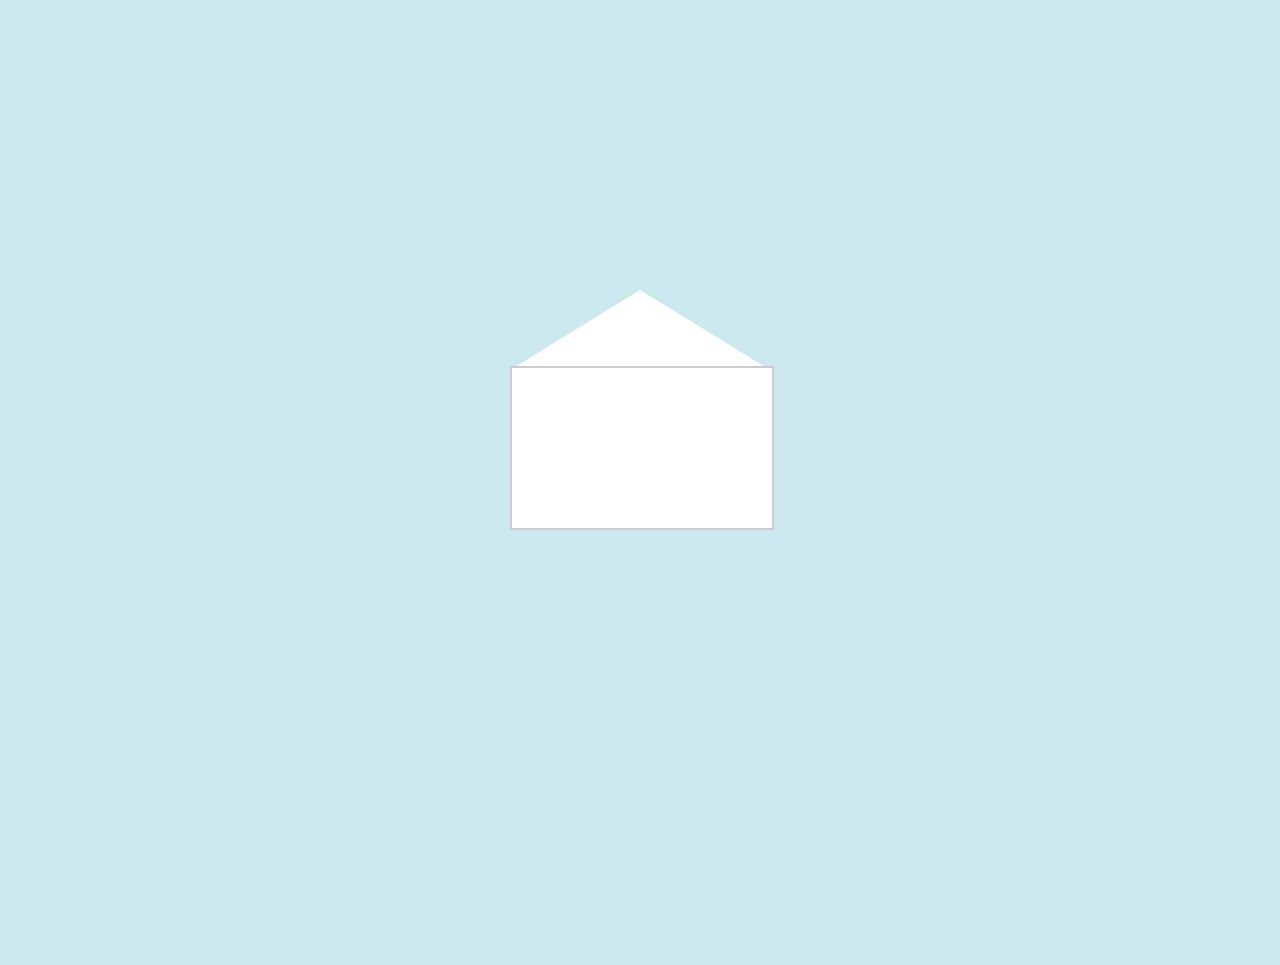
<file: letter.html>
<!DOCTYPE html>
<html lang="en">
<head>
<meta charset="UTF-8">
<title>Valentine Letter</title>

<style>
body {
    margin: 0;
    height: 100vh;
    display: flex;
    justify-content: center;
    align-items: center;
    background-color: #CBE9EF;
    font-family: "Georgia", serif;
}

/* Container */
.container {
    position: relative;
}

/* Envelope */
.envelope {
    width: 260px;
    height: 160px;
    position: relative;
    cursor: pointer;
}

.base {
    width: 100%;
    height: 100%;
    background: white;
    border: 2px solid #ccc;
    position: absolute;
    bottom: 0;
}

.flap {
    width: 0;
    height: 0;
    border-left: 130px solid transparent;
    border-right: 130px solid transparent;
    border-bottom: 80px solid white;
    position: absolute;
    top: -80px;
    left: 0;
    transform-origin: bottom;
    transition: transform 0.6s ease;
}

.envelope.open .flap {
    transform: rotateX(180deg);
}


.paper {
    width: 420px;
    height: 600px;
    background: white;
    border: 2px solid #ccc;
    position: absolute;
    left: 50%;
    top: 20px;
    transform: translate(-50%, 20px) scale(0.85);
    padding: 50px;
    box-sizing: border-box;
    opacity: 0;
    transition: all 0.8s ease;
    overflow-y: auto;
    line-height: 1.6;
    z-index: -1;
}


.paper.show {
    opacity: 1;
    transform: translate(-50%, -320px) scale(1);
    z-index: 1;
}


.paper::-webkit-scrollbar {
    width: 6px;
}

.paper::-webkit-scrollbar-thumb {
    background: #ddd;
    border-radius: 10px;
}
</style>
</head>

<body>

<div class="container">
    <div class="envelope" id="envelope">
        <div class="flap"></div>
        <div class="base"></div>
    </div>

    <div class="paper" id="paper">
        
        /* write your letter here */
        
        <p>
    
        </p>
    </div>
</div>

<script>
const envelope = document.getElementById("envelope");
const paper = document.getElementById("paper");

envelope.addEventListener("click", () => {
    envelope.classList.add("open");
    paper.classList.add("show");
});
</script>

</body>
</html>
</file>
